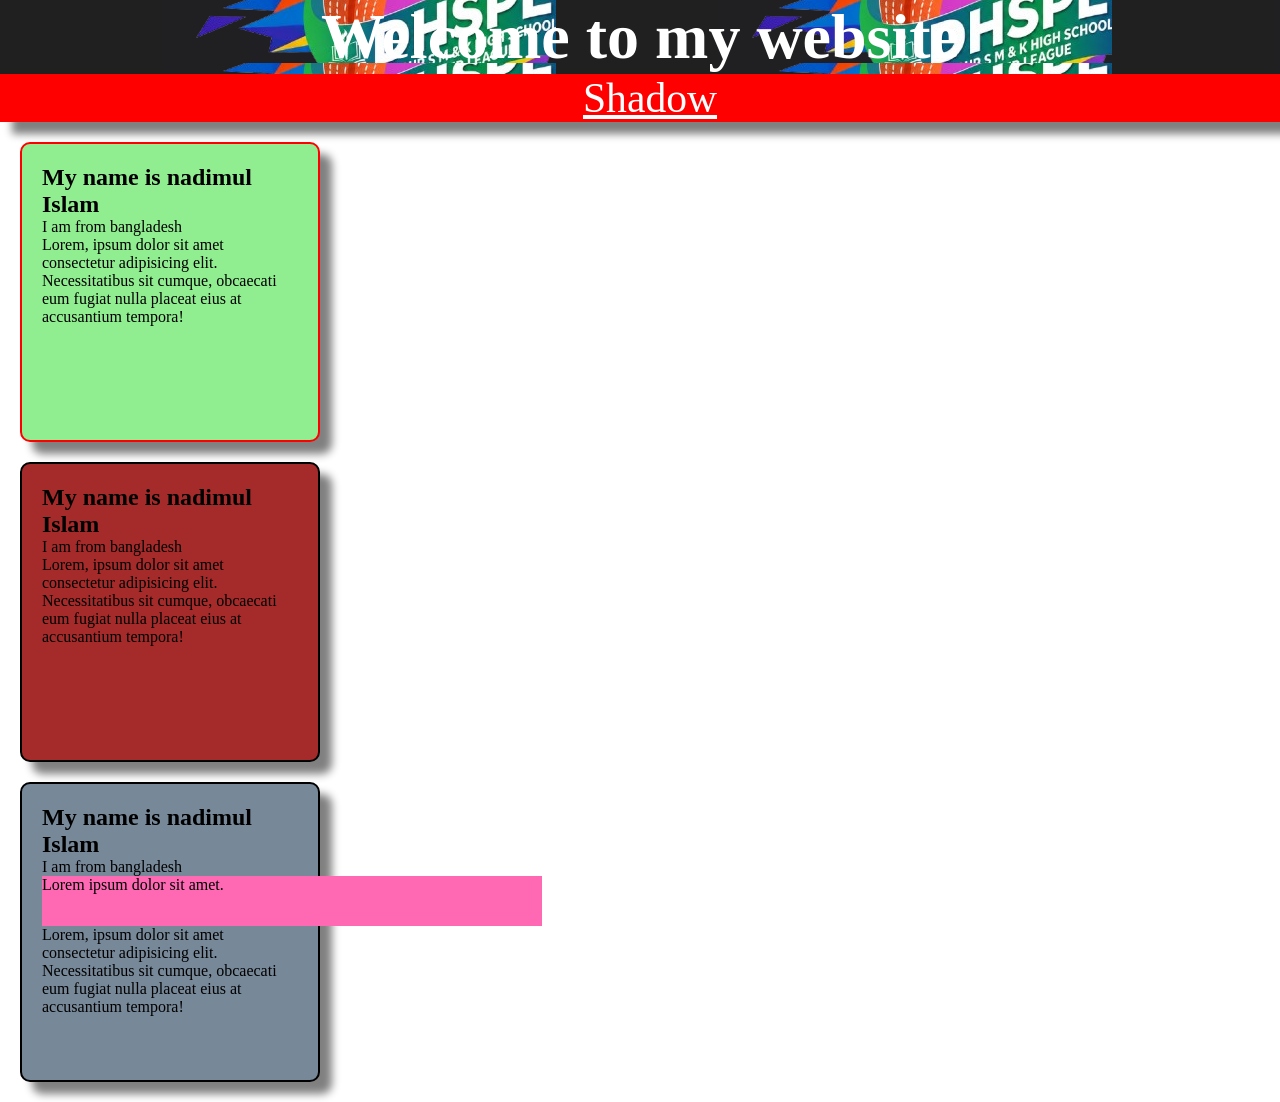
<file: index.html>
<!DOCTYPE html>
<html lang="en">
<head>
    <meta charset="UTF-8">
    <meta name="viewport" content="width=device-width, initial-scale=1.0">
    <title>3-7 CSS Display visibility, inline, block, inline-block</title>
    <link rel="stylesheet" href="style.css">
</head>
<body>
     <header>
        <h1>Welcome to my website</h1>
    <nav>
        <a href="shadow.html">Shadow</a>
    </nav>
    </header>
    <div class="card1">
        <h2>My name is nadimul Islam</h2>
        <p>I am from bangladesh</p>
        <p>Lorem, ipsum dolor sit amet consectetur adipisicing elit. Necessitatibus sit cumque, obcaecati eum fugiat nulla placeat eius at accusantium tempora!</p>
    </div>
    <div class="card2">
        <h2>My name is nadimul Islam</h2>
        <p>I am from bangladesh</p>
        <p>Lorem, ipsum dolor sit amet consectetur adipisicing elit. Necessitatibus sit cumque, obcaecati eum fugiat nulla placeat eius at accusantium tempora!</p>
    </div>
    <div class="card3">
        <h2>My name is nadimul Islam</h2>
        <p>I am from bangladesh</p>
        <p>  <span>Lorem ipsum dolor sit amet.</span>Lorem, ipsum dolor sit amet consectetur adipisicing elit. Necessitatibus sit cumque, obcaecati eum fugiat nulla placeat eius at accusantium tempora!</p>
    </div>
</body>
</html>
</file>
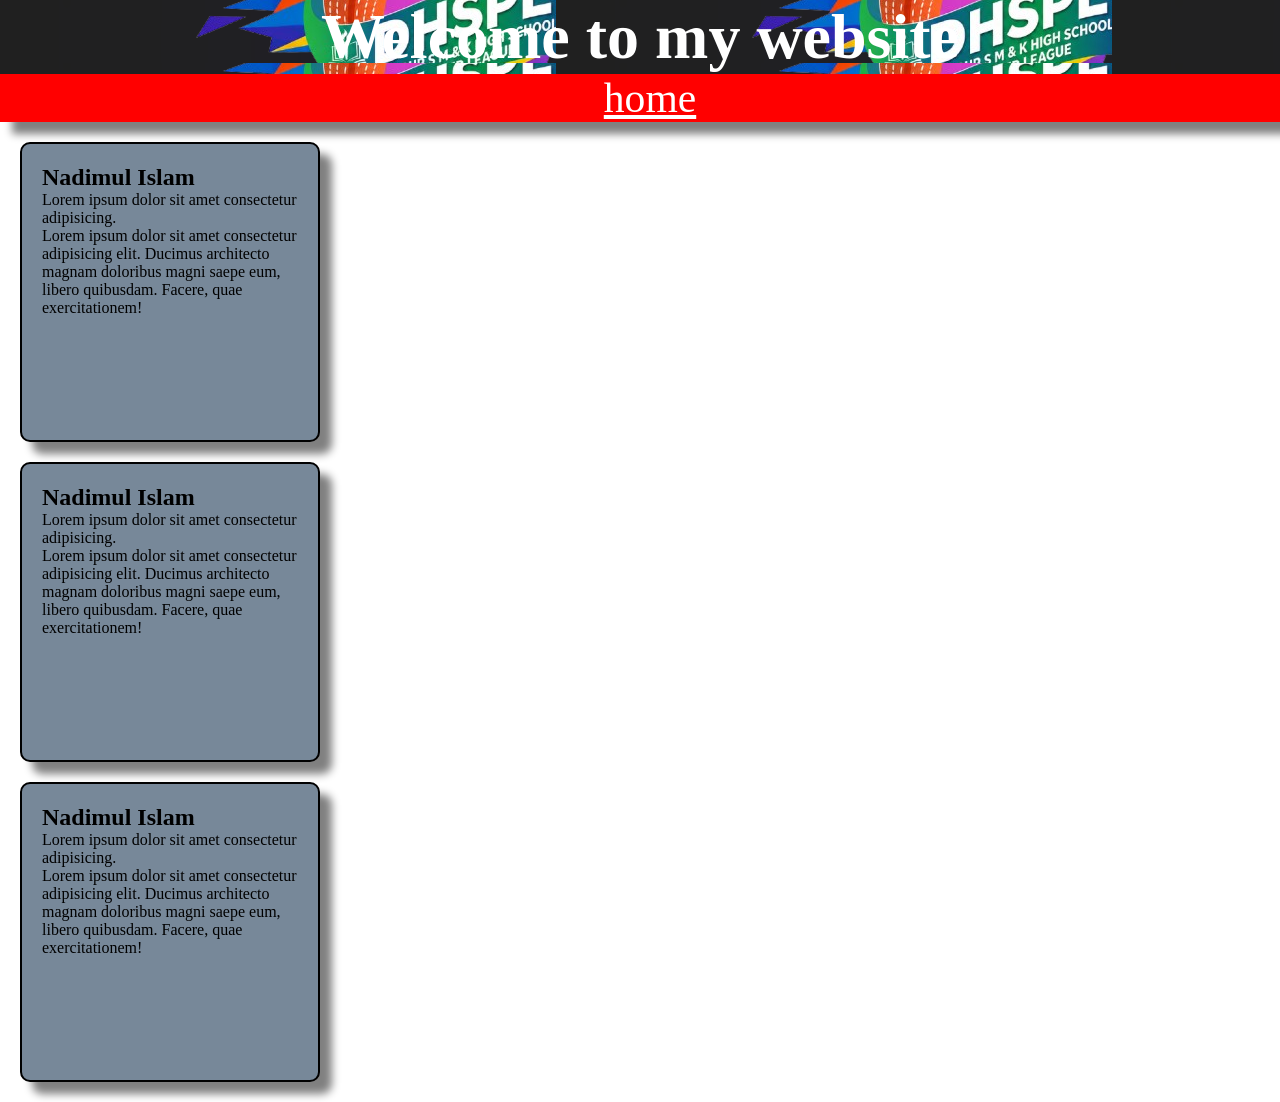
<file: shadow.html>
<!DOCTYPE html>
<html lang="en">
<head>
    <meta charset="UTF-8">
    <meta name="viewport" content="width=device-width, initial-scale=1.0">
    <title><shadow class="html"></shadow></title>
    <link rel="stylesheet" href="style.css">
</head>
<body>
    <header>
        <h1>Welcome to my website</h1>
    <nav>
        <a href="index.html">home</a>
    </nav>
    </header>
     <div>
        <h2>Nadimul Islam </h2>
        <p>Lorem ipsum dolor sit amet consectetur adipisicing.</p>
        <p>Lorem ipsum dolor sit amet consectetur adipisicing elit. Ducimus architecto magnam doloribus magni saepe eum, libero quibusdam. Facere, quae exercitationem!</p>
     </div>
     <div>
        <h2>Nadimul Islam </h2>
        <p>Lorem ipsum dolor sit amet consectetur adipisicing.</p>
        <p>Lorem ipsum dolor sit amet consectetur adipisicing elit. Ducimus architecto magnam doloribus magni saepe eum, libero quibusdam. Facere, quae exercitationem!</p>
     </div>
     <div>
        <h2>Nadimul Islam </h2>
        <p>Lorem ipsum dolor sit amet consectetur adipisicing.</p>
        <p>Lorem ipsum dolor sit amet consectetur adipisicing elit. Ducimus architecto magnam doloribus magni saepe eum, libero quibusdam. Facere, quae exercitationem!</p>
     </div>
</body>
</html>
</file>
<file: style.css>
.card1{
    background-color: lightgreen;
    border: 2px solid red;
}

.card2{
    background-color: brown;
    /* display: none; */
    /* visibility:hidden; */
}

span{
    background-color:hotpink ;
    display:inline-block;
   width: 500px;
   height: 50px;
}


/* Thows are the style for shadow.html */
*{
    padding: 0;
    margin: 0;
}

div{

    background-color:lightslategray;
    height: 300px;
    width: 300px;
    border: 2px solid black;
    border-radius: 10px;
    padding: 20px;
    margin: 20px;
    box-sizing: border-box;
    box-shadow:12px 12px 8px gray ;
}

a{
    background-color: red;
    display: block;
    font-size: 1.3em;
    color: white;
    padding-left: 20px;
}
header{
    background-color: blue;
    color: white;
    font-size: 2rem;
    box-shadow: 12px 12px 8px gray;
    text-align: center;
    background-image: url(Screenshot\ 2026-07-04\ 155414.png) ;
     /* background-repeat: round; */
}
</file>
